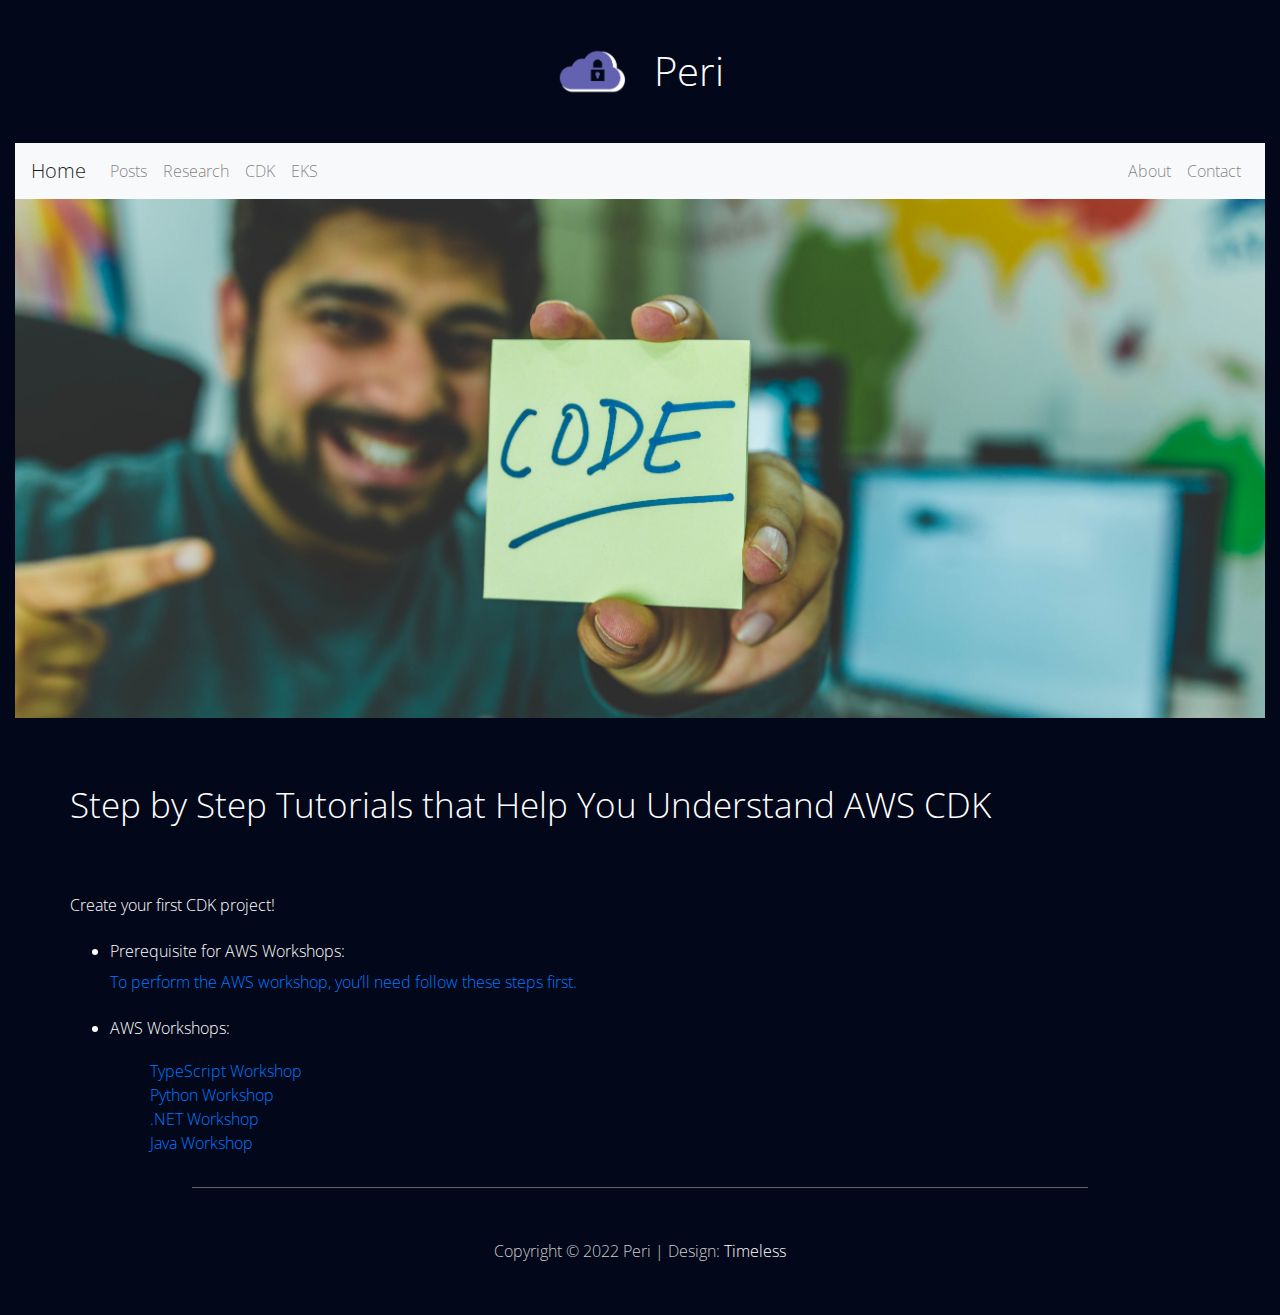
<file: cdk-post.html>
<!DOCTYPE html>
<html lang="en">

<head>
    <meta charset="UTF-8">
    <meta name="viewport" content="width=device-width, initial-scale=1.0">
    <meta http-equiv="X-UA-Compatible" content="ie=edge">

    <title>Timeless One-Page HTML Template</title>
    <!--

Timeless Template

http://www.templatemo.com/tm-517-timeless

-->
    <!-- load CSS -->
    <link rel="stylesheet" href="https://fonts.googleapis.com/css?family=Open+Sans:300,400">
    <!-- Google web font "Open Sans" -->
    <link rel="stylesheet" href="css/bootstrap.min.css">
    <!-- https://getbootstrap.com/ -->
    <link rel="stylesheet" href="css/templatemo-style.css">
    <!-- Templatemo style -->
</head>

<body>

    <div class="container">
        <div class="row">
            <div class="col-lg-12">
                <header class="text-center tm-site-header">
                    <div class="tm-site-logo">
                        <img src="img/peri_logo.png" width="70px;" />
                    </div>
                    <h1 class="pl-4 tm-site-title">Peri</h1>
                </header>
            </div>
        </div>
        <nav class="navbar navbar-expand-lg navbar-light bg-light">
            <a class="navbar-brand" href="index.html">Home</a>
            <div class="collapse navbar-collapse" id="navbarTogglerDemo03">
                <ul class="navbar-nav mt-2 mt-lg-0 w-100">
                    <!-- <li class="nav-item active">
                      <a class="nav-link" href="index.html">Home <span class="sr-only">(current)</span></a>
                  </li> -->
                    <li class="nav-item">
                        <a class="nav-link" href="index.html#posts">Posts</a>
                    </li>
                    <li class="nav-item">
                        <a class="nav-link" href="research-post.html">Research</a>
                    </li>
                    <li class="nav-item">
                        <a class="nav-link" href="cdk-post.html">CDK</a>
                    </li>
                    <li class="nav-item">
                        <a class="nav-link" href="eks-post.html">EKS</a>
                    </li>
                </ul>
            </div>
            <div class="navbar-collapse collapse w-100 order-3 dual-collapse2">
                <ul class="navbar-nav ml-auto">
                    <li class="nav-item">
                        <a class="nav-link" href="about.html">About</a>
                    </li>
                    <li class="nav-item">
                        <a class="nav-link" href="contact.html">Contact</a>
                    </li>
                </ul>
            </div>
        </nav>
        <div class="row">
            <div class="col-lg-12">
                <div class="tm-video-container">
                    <img src="img/cdk.jpg" alt="CDK background" style="width: 100%">

                </div>
            </div>
        </div>
    </div>
    <div class="container tm-container-2">
        <div class="row">
            <div class="col-lg-12">
                <h2 class="tm-welcome-text">Step by Step Tutorials that Help You Understand AWS CDK</h2>
                <p>Create your first CDK project!</p>

                <ul>
                    <li>
                        <p>Prerequisite for AWS Workshops:
                            <a href="https://cdkworkshop.com/15-prerequisites.html">
                                <br> To perform the AWS workshop, you’ll need follow these steps first.
                            </a>
                        </p>
                    </li>

                    <li>
                        <p>AWS Workshops:
                            <ol>
                                <a href="https://cdkworkshop.com/20-typescript.html">
                              TypeScript Workshop
                            </a>
                            </ol>

                            <ol>
                                <a href="https://cdkworkshop.com/30-python.html">
                              Python Workshop
                            </a>
                            </ol>

                            <ol>
                                <a href="https://cdkworkshop.com/40-dotnet.html">
                              .NET Workshop
                            </a>
                            </ol>

                            <ol>
                                <a href="https://cdkworkshop.com/50-java.html">
                              Java Workshop
                            </a>
                            </ol>

                        </p>
                    </li>

                </ul>
            </div>
        </div>
    </div>
    <hr>
    <!-- Footer -->
    <footer class="row mt-5 mb-5">
        <div class="col-lg-12">
            <p class="text-center tm-text-gray tm-copyright-text mb-0">Copyright &copy;
                <span class="tm-current-year">2022</span> Peri | Design: <a href="http://templatemo.com/tm-517-timeless" class="tm-text-white">Timeless</a>
            </p>

        </div>
    </footer>
    </div>
    <!-- .container -->

    <script src="js/jquery.min.js"></script>
    <!-- <script src="js/jquery-3.2.1.slim.min.js"></script> -->
    <script src="js/templatemo-script.js"></script>

</body>

</html>
</file>
<file: css/templatemo-style.css>
/*

Timeless Template 

http://www.templatemo.com/tm-517-timeless

*/

body {
    /* background-color: #333333; */
    background-color: rgb(2, 7, 25);
    color: #FFFFFF;
    font-family: 'Open Sans', Helvetica, Arial, sans-serif;
    font-weight: 300;
    overflow-x: hidden;
}

h1,
h2,
h3,
h4,
h5,
h6 {
    font-weight: 300;
}

h3 {
    font-size: 1.3rem;
}

.tm-site-logo {
    /* width: 40px;
    height: 40px;
    border: 7px solid white;
    transform: rotate(45deg); */
    display: inline-block;
    vertical-align: middle;
}

.tm-site-title {
    display: inline-block;
    vertical-align: middle;
    margin-bottom: 0;
}

.tm-site-header {
    padding-top: 45px;
    padding-bottom: 45px;
    margin-bottom: 0;
}

#tm-video-loader {
    border: 5px solid #f3f3f3;
    -webkit-animation: spin 1s linear infinite;
    animation: spin 1s linear infinite;
    border-top: 5px solid #555;
    border-radius: 50%;
    width: 50px;
    height: 50px;
    position: absolute;
    top: 0;
    left: 0;
    bottom: 0;
    right: 0;
    margin: auto;
}

@keyframes spin {
    0% {
        transform: rotate(0deg);
    }
    100% {
        transform: rotate(360deg);
    }
}

.tm-video-container {
    position: relative;
    max-width: 1280px;
    max-height: 640px;
    overflow-y: hidden;
}

.tm-video-text {
    display: inline-block;
}

.tm-welcome-video {
    max-width: 100%;
    min-width: 100%;
    min-height: 100%;
    width: auto;
    height: auto;
    z-index: -100;
    background-color: black;
    background-size: cover;
    transition: 1s opacity;
}

.tm-video-text-overlay {
    position: absolute;
    left: 60%;
    bottom: 30px;
}

.tm-video-text-overlay h1 {
    font-size: 3.4rem;
}

.tm-welcome-text {
    margin-top: 65px;
    margin-bottom: 65px;
    font-size: 2.2rem;
}

.tm-font-400 {
    font-weight: 400;
}

.tm-text-light-gray {
    color: #CDCDCD;
}

.tm-text-gray {
    color: #CCCCCC;
}

.tm-text-white {
    color: #FFFFFF;
}

a.tm-text-white:hover,
a.tm-text-white:focus {
    color: #FFFFFF;
}

.tm-title-bg {
    color: rgb(125, 251, 251)
}

.tm-sec-title-lg {
    color: rgb(238, 254, 244);
}

.tm-sec-title-b {
    /* color: rgb(92, 171, 191) */
    color: rgb(47, 125, 245);
}

.tm-dt-dark {
    color: rgb(217, 224, 212);
}

.tm-text-green {
    color: #99CC66;
}

.tm-text-cyan {
    color: #33CCCC;
}

.tm-text-yellow {
    color: #FFFF66;
}

.tm-text-orange {
    color: #CC9966;
}

.tm-bg-dark {
    background-color: #262626;
}

.tm-bg-dark-light {
    background-color: #404040;
}

hr {
    border-color: #666666;
    max-width: 70%;
}

.tm-video-iframe {
    height: auto;
}

.tm-timeline-item {
    margin-left: 70px;
    /* width: 1200px; */
}

.tm-timeline-item-inner {
    display: flex;
    align-items: center;
}

.tm-timeline-description-wrap {
    /* flex: 0 0 300rem; */
}

.tm-img-timeline {
    width: 160px;
    height: 160px;
    display: inline-block;
    vertical-align: middle;
}

.tm-img-timeline-lg {
    width: 260px;
    height: 260px;
    display: inline-block;
    vertical-align: middle;
}

.tm-timeline-connector {
    width: 55px;
    height: 3px;
    background-color: #404040;
}

.tm-timeline-connector-vertical {
    height: 60px;
    width: 3px;
    background-color: #404040;
    margin-left: 260px;
}

.tm-timeline-description {
    display: inline-block;
    vertical-align: middle;
    border-radius: 20px;
    padding: 35px 40px;
    max-width: 712px;
}

.tm-section-mb {
    margin-bottom: 85px;
}

.tm-section-mt {
    margin-top: 85px;
}

.tm-contact-form {
    max-width: 500px;
}

.form-control {
    border-radius: 0;
    border-color: #666666;
    color: #CCC;
    background: transparent;
    padding: 12px 15px;
}

.form-control::placeholder {
    /* Chrome, Firefox, Opera, Safari 10.1+ */
    color: #CCCCCC;
    opacity: 1;
    /* Firefox */
}

.form-control:-ms-input-placeholder {
    /* Internet Explorer 10-11 */
    color: #DDDDDD;
}

.form-control::-ms-input-placeholder {
    /* Microsoft Edge */
    color: #DDDDDD;
}

iframe {
    max-width: 100%;
}

#google-map {
    max-width: 500px;
    width: 100%;
    height: 300px;
}

.tm-btn-send {
    border-radius: 0;
    font-size: 1.1rem;
    padding: 12px 50px;
    background: transparent;
    border: 1px solid #CCCCCC;
    color: #CCCCCC;
}

.tm-btn-send:hover,
.tm-btn-send:focus {
    background: #CCCCCC;
    color: #333333;
}

.form-control:focus {
    background-color: transparent;
    border-color: #CCCCCC;
    color: #FFF;
    box-shadow: 0 0 0 0.2rem #cccccc14;
}

input,
textarea,
[contenteditable] {
    caret-color: #FFFFFF;
}

p {
    line-height: 1.9;
}

@media (min-width: 1200px) {
    .container {
        max-width: 1310px;
    }
    .tm-container-2 {
        max-width: 1170px;
    }
}

@media (max-width: 1199px) {
    .tm-video-container {
        max-width: 932px;
        max-height: 466px;
    }
    .tm-video-text-overlay {
        left: 60%;
    }
}

@media (max-width: 991px) {
    #google-map,
    .tm-contact-form {
        max-width: 100%;
    }
    .google-map-iframe {
        width: 100%;
    }
    .tm-video-container {
        max-width: 690px;
        max-height: 345px;
    }
    .tm-video-text-overlay {
        left: 45%;
    }
    .tm-video-text-overlay h1 {
        font-size: 2.8rem;
    }
    .tm-timeline-item {
        margin-left: 25px;
    }
}

@media (max-width: 767px) {
    .tm-timeline-item {
        margin-left: 0;
    }
    .tm-video-container {
        max-width: 510px;
        max-height: 255px;
    }
    .tm-video-container,
    .tm-welcome-video {
        min-height: 220px;
    }
    .tm-video-text-overlay {
        left: 25%;
    }
}

@media (max-width: 584px) {
    .tm-timeline-item-inner {
        flex-direction: column;
    }
    .tm-timeline-connector {
        width: 3px;
        height: 55px;
    }
    .tm-timeline-connector-vertical {
        margin-left: auto;
        margin-right: auto;
    }
}

@media (max-width: 575px) {
    .container {
        max-width: 540px;
    }
    .tm-video-text-overlay {
        left: 30%;
    }
    .tm-video-text-overlay h1 {
        font-size: 1.8rem;
    }
}

@media (max-width: 480px) {
    .tm-video-container {
        overflow-x: hidden;
    }
    .tm-welcome-video {
        min-width: auto;
        max-width: 125%;
    }
}
</file>
